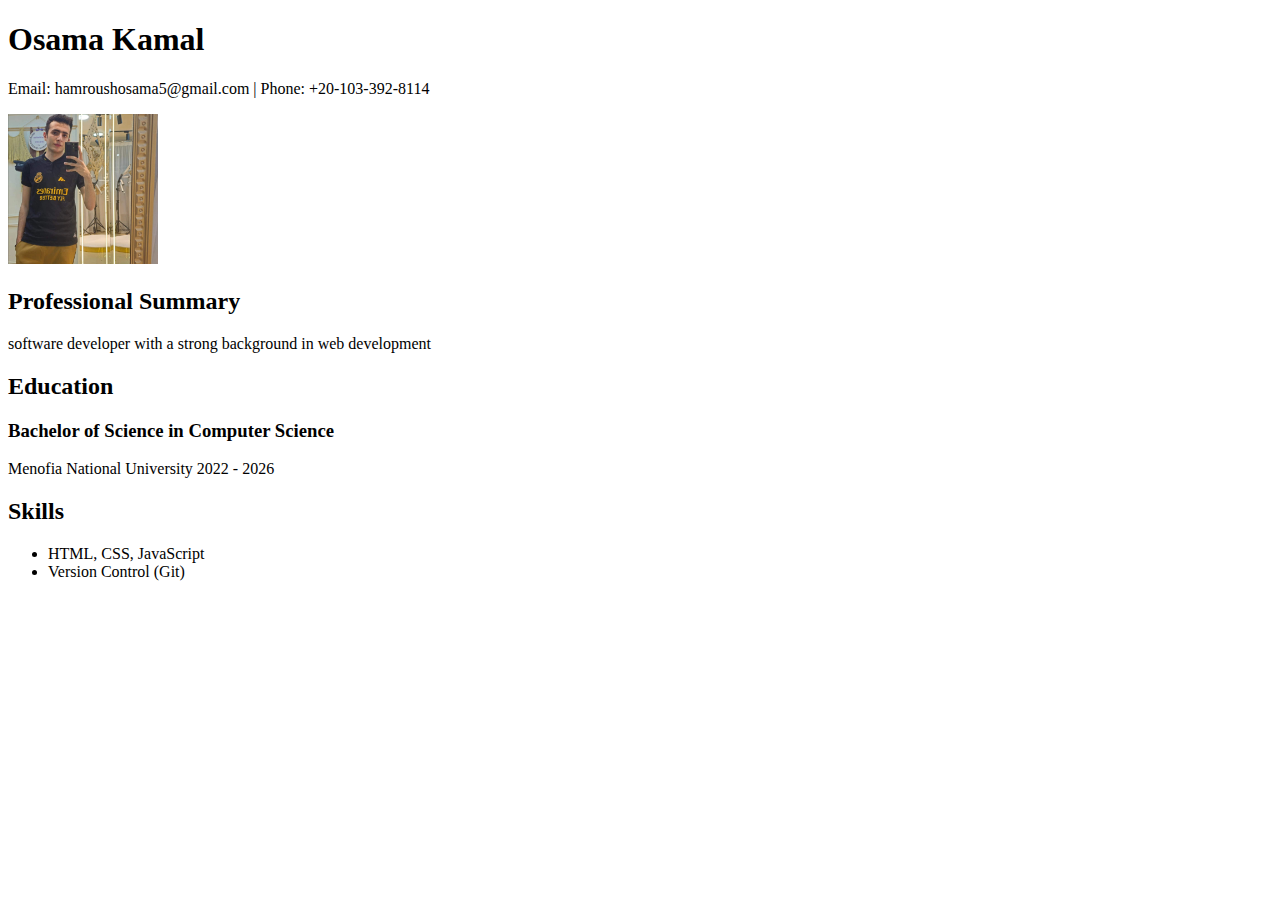
<file: Untied-1.html>
<!DOCTYPE html>
<html lang="en">
<head>
    <meta charset="UTF-8">
    <meta name="viewport" content="width=device-width, initial-scale=1.0">
    <title>osama</title>
</head>
<body>
    <div class="container">
        <header class="header">
            <div class="info">
                <h1>Osama Kamal</h1>
                <p>Email: hamroushosama5@gmail.com | Phone: +20-103-392-8114 </p>
            </div>
            <img src="osama.jpg" style="width:150px">
        </header>
        <section class="section">
            <h2>Professional Summary</h2>
            <p>software developer with a strong background in web development</p>
        </section>
       
        <section class="section">
            <h2>Education</h2>
            <h3>Bachelor of Science in Computer Science</h3>
            <p>Menofia National University  2022 - 2026</p>
        </section>
        <section class="section">
            <h2>Skills</h2>
            <ul>
                <li>HTML, CSS, JavaScript</li>
                <li>Version Control (Git)</li>
            </ul>
        </section>
       
    </div>
</body>
</html>
</file>
